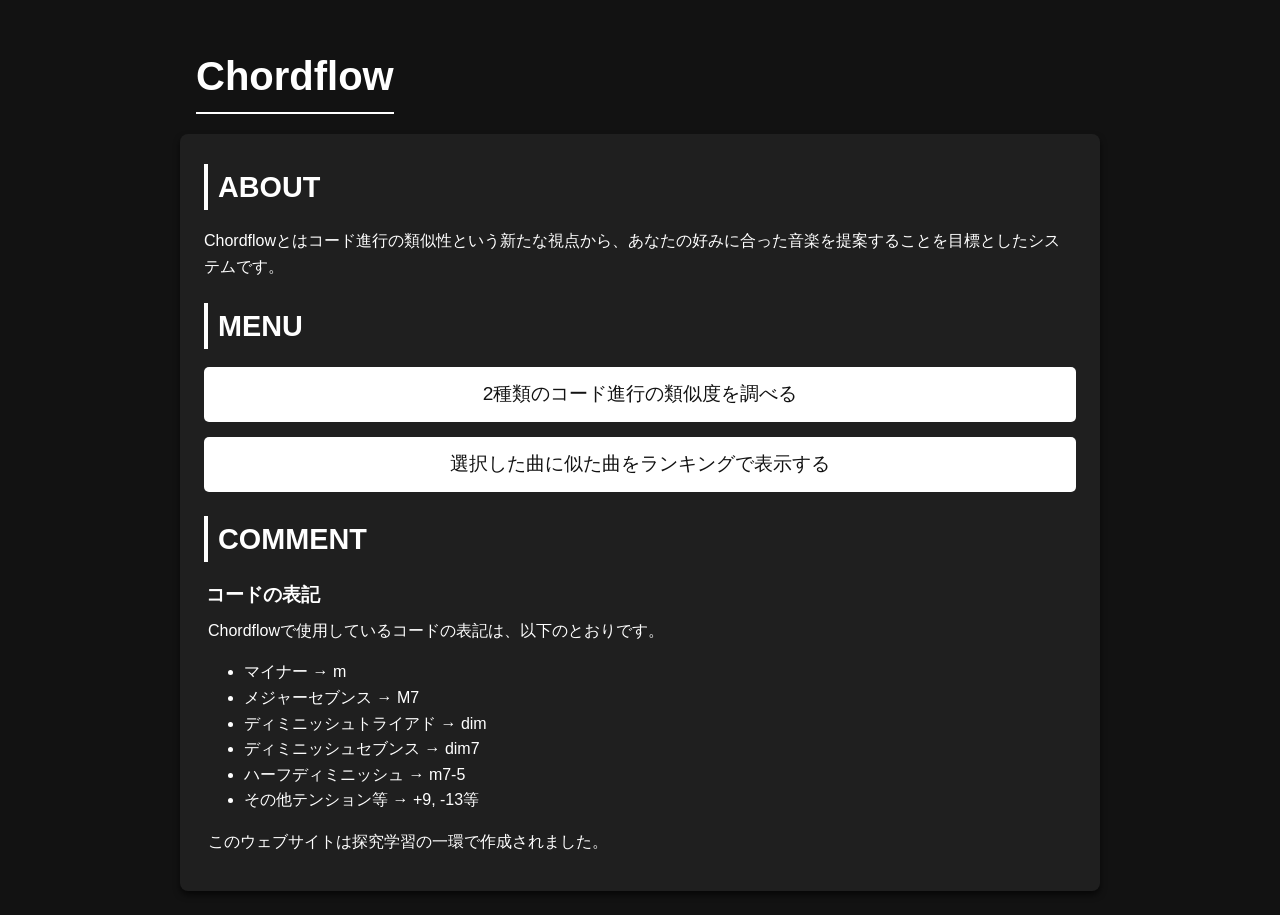
<file: index.html>
<!DOCTYPE html>
<html lang="en">
<head>
    <meta charset="UTF-8">
    <meta name="viewport" content="width=device-width, initial-scale=1.0">
    <title>Chordflow</title>
    <link rel="stylesheet" href="style.css">
    <style>
    </style>
</head>
<body>
    <header>
        <h1>Chordflow</h1>
    </header>
    <article>
        <div class="h2">
            <div><h2>ABOUT</h2></div>
        </div>
        <div>
            Chordflowとはコード進行の類似性という新たな視点から、あなたの好みに合った音楽を提案することを目標としたシステムです。
        </div>
        <div class="h2">
            <div><h2>MENU</h2></div>
        </div>
        <div id="menu">
            <div>
                <a href="similarity.html?song1=-1&song2=-1">2種類のコード進行の類似度を調べる</a>
            </div>
            <div>
                <a href="ranking.html?song=-1">選択した曲に似た曲をランキングで表示する</a>
            </div>
        </div>
        <div class="h2">
            <div><h2>COMMENT</h2></div>
            <h3>コードの表記</h3>
            <p>
                Chordflowで使用しているコードの表記は、以下のとおりです。
            </p>
            <ul>
                <li>マイナー → m</li>
                <li>メジャーセブンス → M7</li>
                <li>ディミニッシュトライアド → dim</li>
                <li>ディミニッシュセブンス → dim7</li>
                <li>ハーフディミニッシュ → m7-5</li>
                <li>その他テンション等 → +9, -13等</li>
            </ul>
            </p>
            <p>
                このウェブサイトは探究学習の一環で作成されました。
            </p>
        </div>
    </article>
    <footer>

    </footer>
</body>
</html>
</file>
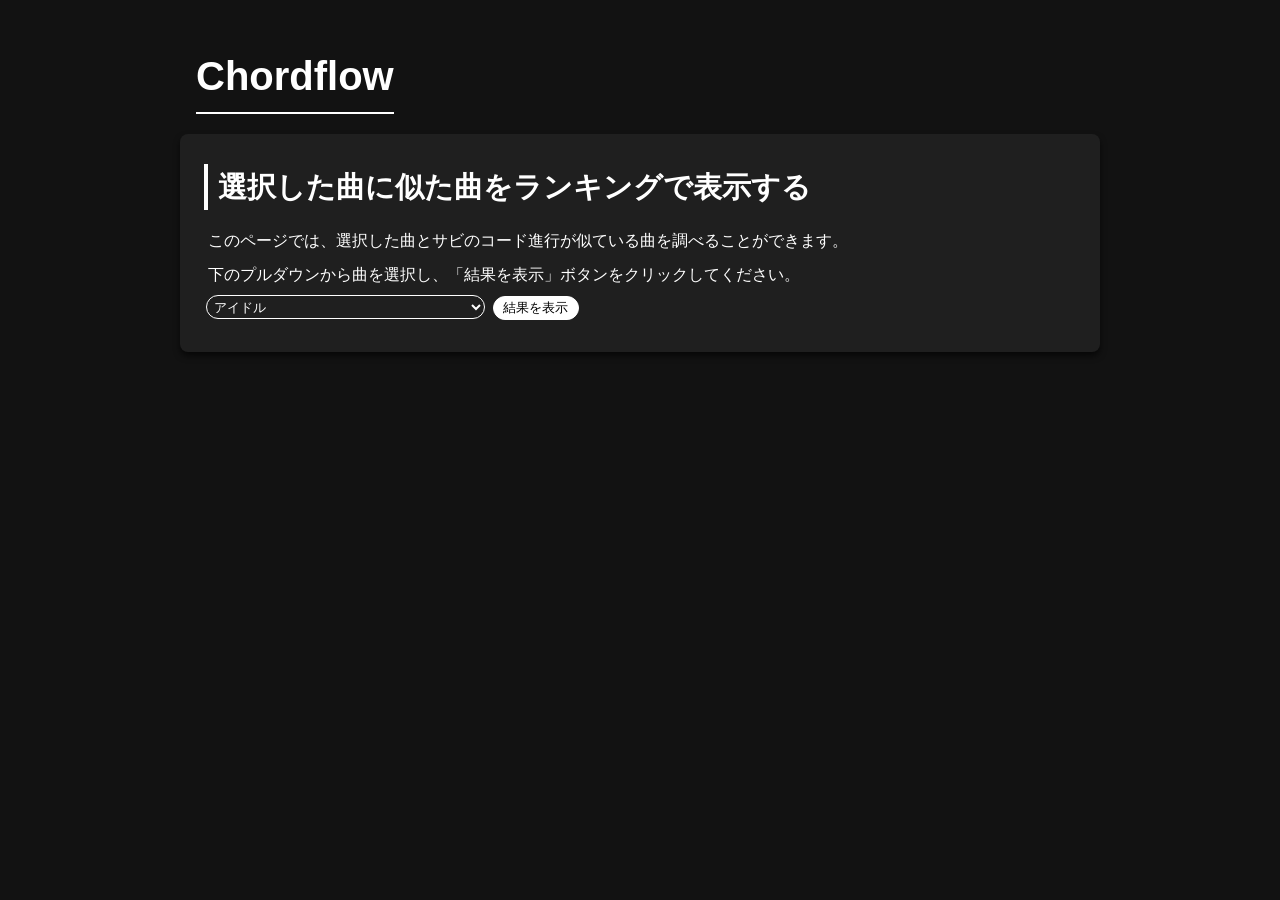
<file: ranking.html>
<!DOCTYPE html>
<html lang="en">

<head>
    <meta charset="UTF-8">
    <meta name="viewport" content="width=device-width, initial-scale=1.0">
    <title>Chordflow</title>
    <link rel="stylesheet" href="style.css">
    <style>
        #back,
        #result,
        #error {
            display: none;
        }

        #similarity-block,
        #back {
            margin: 0.2rem 0.4rem;
        }

        #song1-info ,
        .result-song {
            background-color: #333;
            padding: 0.8rem 0.4rem 0.6rem;
            margin: 0.6rem 0;
            border-radius: 0.4rem;
        }

        hr {
            color: #ccc;
        }

        .similarity {
            display: inline;
            background: #ccc;
            color: #333;
            border-radius: 3px;
            font-size: 1.1rem;
            padding: 0.4rem 0.2rem;
            font-weight: 600;
        }
    </style>
</head>

<body>
    <header>
        <h1>
            <a href="index.html">Chordflow</a>
        </h1>
    </header>
    <article>
        <div class="h2">
            <div>
                <h2>選択した曲に似た曲をランキングで表示する</h2>
            </div>
        </div>
        <div id="select">
            <div>
                <p>このページでは、選択した曲とサビのコード進行が似ている曲を調べることができます。</p>
                <p>下のプルダウンから曲を選択し、「結果を表示」ボタンをクリックしてください。</p>
            </div>
            <select name="song" id="song"></select>
            <button id="getSelectedSongs">結果を表示</button>
        </div>
        <div id="result">
        </div>
        <div id="error">
            <div id="error-message">エラーが発生しました。曲を正しく選んでいるか確認してください。</div>
        </div>
        <div id="back">
            <a href="ranking.html?song=-1">戻る</a>
        </div>
    </article>
    <script src="script/similarity.js"></script>
    <script>// ページ読み込み時にパラメータをチェックする
        window.addEventListener('DOMContentLoaded', () => {
            // URLのパラメータを取得
            const params = new URLSearchParams(window.location.search);
            const result = params.get('result');
            const song1 = params.get('song');

            fetch('list.json')
                .then(response => response.json())
                .then(data => {
                    const selectSong = document.getElementById('song');

                    // list.json内のtitleをループして<select>に<option>を追加
                    data.forEach(song => {
                        const option = document.createElement('option');
                        option.value = song.id;
                        option.textContent = song.title;
                        selectSong.appendChild(option);
                    });

                    // song1が0以上の整数かどうかを判定して分岐処理を実行
                    if (Number(result) != 1) {
                        //何もしない
                    } else if (Number.isInteger(Number(song1)) && Number(song1) >= 0) {
                        console.log('song1 is both non-negative integers:', song1);

                        // 0以上の整数の場合の処理
                        // list.json内のidとsong1を一致させて、chordを取得
                        const song1Data = data.find(song => song.id === Number(song1));
                        const parseChord = (chord) => {
                            let array = [];
                            for (let i = 0; i < 8; i++) {
                                if (i % 2 == 0) {
                                    if (chord[i] == '') {
                                        array.push('%');
                                    } else {
                                        array.push(chord[i]);
                                    }
                                } else {
                                    if (chord[i] != '') {
                                        array.push(chord[i]);
                                    }
                                    if (i < 7) {
                                        array.push('-');
                                    }
                                }
                            }
                            return array.join(' ');
                        }
                        const keyName = ['C/Am', 'C#/A#m', 'D/Bm', 'Eb/Cm', 'E/C#m', 'F/Dm', 'Gb/Ebm', 'G/Em', 'Ab/Fm', 'A/F#m', 'Bb/Gm', 'B/G#m'];

                        let similarityArray = [];
                        for (let i = 0; i < data.length; i++) {
                            // 同じ曲の参照を除外
                            if (song1 != i) {
                                const s = similarity(song1Data, data[i]);
                                const text = `<div class="result-song"><div class="similarity">類似度: ${s.toFixed(4)}</div><div class="head"><div class="title">${data[i].title}</div><div class="slash">/</div><div class="artist">${data[i].artist}</div></div><div class="chord-block"><div class="progression">${parseChord(data[i].chord)}</div><div class="key">(Key = ${keyName[data[i].key]})</div></div><div class="rank-block"><div class="rank">XXXX年: XX位</div></div></div>`;
                                similarityArray.push({ "similarity": s, "text": text });
                            }
                        }
                        similarityArray.sort(function (a, b) {
                            if (a.similarity > b.similarity) return -1;
                            if (a.similarity < b.similarity) return 1;
                            return 0;
                        });
                        let resultHTML = `<div id="song1-info"><div class="similarity">比較対象の曲</div><div class="head"><div class="title">${song1Data.title}</div><div class="slash">/</div><div class="artist">${song1Data.artist}</div></div><div class="chord-block"><div class="progression">${parseChord(song1Data.chord)}</div><div class="key">(Key = ${keyName[song1Data.key]})</div></div><div class="rank-block"><div class="rank">XXXX年: XX位</div></div></div><hr>`;
                        for (let i = 0; i < similarityArray.length; i++) {
                            resultHTML += similarityArray[i].text;
                        }
                        console.log('配列', similarityArray);
                        document.getElementById('result').innerHTML = resultHTML;
                        document.getElementById('result').style.display = 'block';
                        document.getElementById('select').style.display = 'none';
                        document.getElementById('back').style.display = 'block';

                    } else {
                        console.log('song1 or song2 is not a non-negative integer');
                        // 0以上の整数でない場合の処理
                        document.getElementById('select').style.display = 'none';
                        document.getElementById('error').style.display = 'block';
                        document.getElementById('back').style.display = 'block';
                    }
                })
                .catch(error => {
                    console.error('Error loading the JSON file:', error);
                });
        });

        document.getElementById('getSelectedSongs').addEventListener('click', () => {
            let selectedSong1 = document.getElementById('song').value;
            const resultUrl = 'ranking.html?result=1&song=' + selectedSong1;
            console.log(resultUrl);
            window.location.href = resultUrl;
        });
    </script>
</body>

</html>
</file>
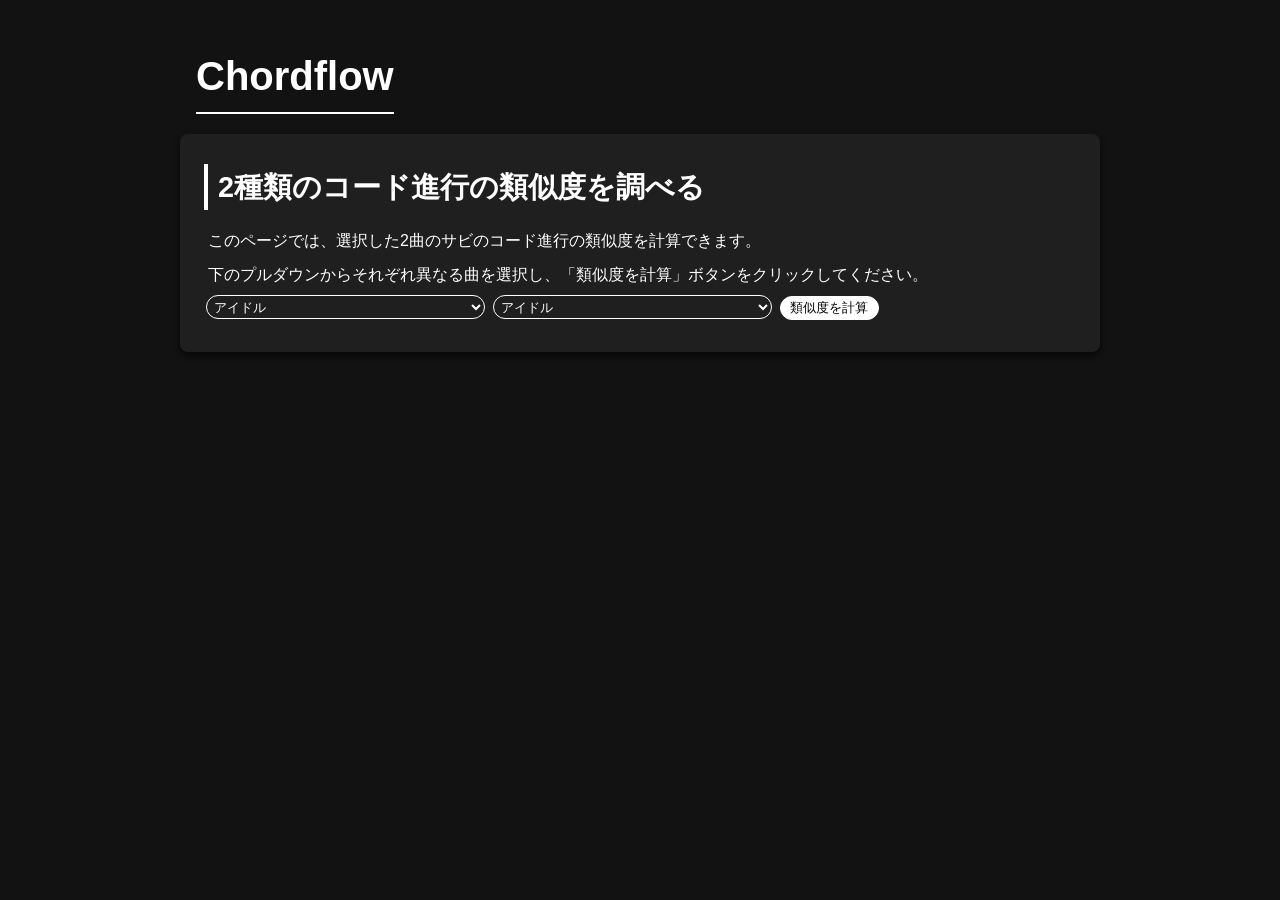
<file: similarity.html>
<!DOCTYPE html>
<html lang="en">

<head>
  <meta charset="UTF-8">
  <meta name="viewport" content="width=device-width, initial-scale=1.0">
  <title>Chordflow</title>
  <link rel="stylesheet" href="style.css">
  <style>
    #back,
    #result,
    #error {
      display: none;
    }

    #similarity-block,
    #back {
      margin: 0.2rem 0.4rem;
    }

    #result-song1,
    #result-song2 {
      background-color: #333;
      padding: 0.4rem 0.4rem 0.6rem;
      margin: 0.6rem 0;
      border-radius: 0.4rem;
    }
  </style>
</head>

<body>
  <header>
    <h1>
      <a href="index.html">Chordflow</a>
    </h1>
  </header>
  <article>
    <div class="h2">
      <div>
        <h2>2種類のコード進行の類似度を調べる</h2>
      </div>
    </div>
    <div id="select">
      <div>
        <p>このページでは、選択した2曲のサビのコード進行の類似度を計算できます。</p>
        <p>下のプルダウンからそれぞれ異なる曲を選択し、「類似度を計算」ボタンをクリックしてください。</p>
      </div>
      <select name="song1" id="song1"></select>
      <select name="song2" id="song2"></select>
      <button id="getSelectedSongs">類似度を計算</button>
    </div>
    <div id="result">
      <div id="similarity-block">
        類似度は <span id="similarity"></span> でした。
      </div>
      <div id="result-song1"></div>
      <div id="result-song2"></div>
    </div>
    <div id="error">
      <div id="error-message">エラーが発生しました。曲を正しく選んでいるか確認してください。</div>
    </div>
    <div id="back">
      <a href="similarity.html?song1=-1&song2=-1">戻る</a>
    </div>
  </article>
  <script src="script/similarity.js"></script>
  <script>// ページ読み込み時にパラメータをチェックする
    window.addEventListener('DOMContentLoaded', () => {
      // URLのパラメータを取得
      const params = new URLSearchParams(window.location.search);
      const result = params.get('result');
      const song1 = params.get('song1');
      const song2 = params.get('song2');

      fetch('list.json')
        .then(response => response.json())
        .then(data => {
          const selectSong1 = document.getElementById('song1');
          const selectSong2 = document.getElementById('song2');

          // list.json内のtitleをループして<select>に<option>を追加
          data.forEach(song => {
            const option1 = document.createElement('option');
            option1.value = song.id;
            option1.textContent = song.title;
            selectSong1.appendChild(option1);

            const option2 = document.createElement('option');
            option2.value = song.id;
            option2.textContent = song.title;
            selectSong2.appendChild(option2);
          });

          // song1とsong2が0以上の整数かどうかを判定して分岐処理を実行
          if (Number(result) != 1) {
            //何もしない
          } else if (Number.isInteger(Number(song1)) && Number(song1) >= 0 &&
            Number.isInteger(Number(song2)) && Number(song2) >= 0 && Number(song1) != Number(song2)) {
            console.log('song1 and song2 are both non-negative integers:', song1, song2);

            // 0以上の整数の場合の処理
            // list.json内のidとsong1を一致させて、chordを取得
            const song1Data = data.find(song => song.id === Number(song1));
            const song2Data = data.find(song => song.id === Number(song2));
            const parseChord = (chord) => {
              let array = [];
              for (let i = 0; i < 8; i++) {
                if (i % 2 == 0) {
                  if (chord[i] == '') {
                    array.push('%');
                  } else {
                    array.push(chord[i]);
                  }
                } else {
                  if (chord[i] != '') {
                    array.push(chord[i]);
                  }
                  if (i < 7) {
                    array.push('-');
                  }
                }
              }
              return array.join(' ');
            }
            const keyName = ['C/Am', 'Db/Bbm', 'D/Bm', 'Eb/Cm', 'E/C#m', 'F/Dm', 'Gb/Ebm', 'G/Em', 'Ab/Fm', 'A/F#m', 'Bb/Gm', 'B/G#m']
            if (song1Data && song2Data) {
              const a = song1Data;
              const b = song2Data;
              document.getElementById('result').style.display = 'block';
              document.getElementById('similarity').innerHTML = similarity(a, b).toFixed(4);
              document.getElementById('result-song1').innerHTML = `<div class="head"><div class="title">${a.title}</div><div class="slash">/</div><div class="artist">${a.artist}</div></div><div class="chord-block"><div class="progression">${parseChord(a.chord)}</div><div class="key">(Key = ${keyName[a.key]})</div></div><div class="rank-block"><div class="rank">XXXX年: XX位</div></div>`;
              document.getElementById('result-song2').innerHTML = `<div class="head"><div class="title">${b.title}</div><div class="slash">/</div><div class="artist">${b.artist}</div></div><div class="chord-block"><div class="progression">${parseChord(b.chord)}</div><div class="key">(Key = ${keyName[b.key]})</div></div><div class="rank-block"><div class="rank">XXXX年: XX位</div></div>`;
              console.log('Chord progression similarity');
              document.getElementById('select').style.display = 'none';
              document.getElementById('back').style.display = 'block';
            } else {
              console.error('No song found with the provided song1 ID');
            }

          } else {
            console.log('song1 or song2 is not a non-negative integer');
            // 0以上の整数でない場合の処理
            document.getElementById('select').style.display = 'none';
            document.getElementById('error').style.display = 'block';
            document.getElementById('back').style.display = 'block';
          }
        })
        .catch(error => {
          console.error('Error loading the JSON file:', error);
        });
    });

    document.getElementById('getSelectedSongs').addEventListener('click', () => {
      let selectedSong1 = document.getElementById('song1').value;
      let selectedSong2 = document.getElementById('song2').value;

      const resultUrl = 'similarity.html?result=1&song1=' + selectedSong1 + '&song2=' + selectedSong2;
      console.log(resultUrl);
      window.location.href = resultUrl;
    });
  </script>
</body>

</html>
</file>
<file: style.css>
body, h1, h2, p, div, a, header, article {
    margin: 0;
    padding: 0;
    box-sizing: border-box;
}

body {
    font-family: 'Arial', sans-serif;
    line-height: 1.6;
    color: #fff;
    background-color: #121212; 
    padding: 20px;
    display: flex;
    flex-direction: column;
    margin: 0;
    justify-content: flex-start;
    align-items: center;
    max-width: 960px;
    margin: auto;
    min-height: 100vh;
}

a, a:visited {
    color: #fff;
    text-decoration: none;
}

a:hover {
    text-decoration: underline;
}

header {
    align-self: flex-start;
    text-align: center;
    margin: 24px 16px 16px;
}

header h1 {
    font-size: 2.5rem;
    color: #fff;
    border-bottom: 2px solid #ffffff;
    display: inline-block;
    padding-bottom: 4px;
}

article {
    background-color: #1f1f1f; 
    border-radius: 8px;
    box-shadow: 0 4px 6px rgba(0, 0, 0, 0.6); 
    padding: 6px 24px 30px;
    width: 100%;
    margin: 4px;
    text-align: left; 
}

select {
    border: 1px solid #fff ;
    border-radius: 1rem;
    background: rgba(0, 0, 0, 0);
    color: #fff;
    margin: 0.1rem;
    padding: 0.2rem;
    height: 1.5rem;
    max-width: 54vw;
}

option {
    color: #fff;
    background: #111;
    max-width: 54vw;
}

button {
    border: 1px solid #fff ;
    border-radius: 1rem;
    background: #fff;
    color: #000;
    margin: 0.1rem;
    padding: 0.1rem 0.6rem;
    height: 1.5rem;
    max-width: 36vw;
}

.h2 h2 {
    font-size: 1.8rem;
    color: #fff;
    border-left: 4px solid #fff;
    padding-left: 10px;
    margin: 24px 0 18px;
}

h3 {
    margin: 12px 2px 6px;

}

p {
    margin: 8px 4px 6px;
}

.p p {
    font-size: 1.2rem;
    color: #ccc; 
}


#menu {
    display: flex;
    flex-direction: column;
    gap: 15px;
}

#menu div a {
    display: block;
    text-decoration: none;
    font-size: 1.2rem;
    color: #121212; 
    background-color: #fff; 
    border: none;
    padding: 12px 20px;
    border-radius: 5px;
    text-align: center; 
}

#menu div a:hover {
    background-color: #e0e0e0; 
    color: #000; 
    transform: scale(1.04);
}


.comment {
    margin-top: 30px;
    font-size: 1rem;
    color: #aaa; 
}

/* 結果表示画面 */

#result .head {
    display: flex;
    flex-wrap: wrap;
    align-items: baseline;
    margin: 0.4rem 0.1rem;
  }

  .title {
    font-size: 1.2rem;
  }

  .slash {
    padding: 0.2rem;
  }

  .artist {
    margin-right: 0.2rem;
  }

  .chord-block {
    display: flex;
    flex-wrap: wrap;
    align-items: baseline;
    margin: 0.4rem 0.1rem;
  }

  .progression {
    font-size: 1.2rem;
  }

  .key {
    margin-left: 0.4rem;
  }

  .rank-block {
    /* display: flex; */
    display: none;
    margin: 0.4rem 0.1rem;
  }

@media (max-width: 800px) {
    header h1 {
        font-size: 2rem;
    }

    .h2 h2 {
        font-size: 1.5rem;
    }

    .p p {
        font-size: 1rem;
    }

    #menu div a {
        font-size: 1rem;
    }
}
</file>
